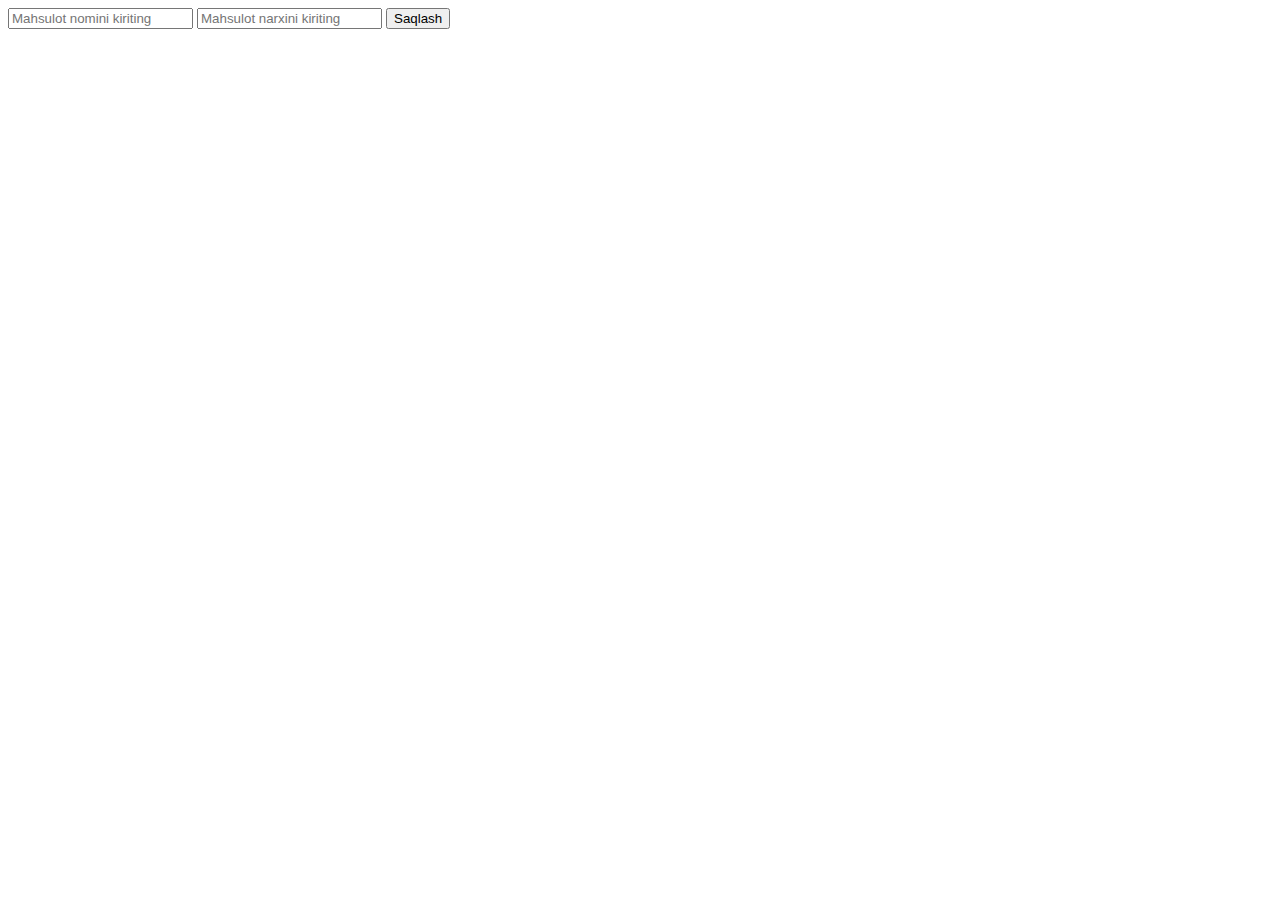
<file: 1.js/dars_11/index.html>
<!DOCTYPE html>
<html lang="en">
  <head>
    <meta charset="UTF-8" />
    <meta name="viewport" content="width=device-width, initial-scale=1.0" />
    <script src="./script.js" defer></script>
    <title>Local Storage, Session Storage</title>
    <style>
      ul {
        list-style: none;
        font-size: 40px;
      }
    </style>
  </head>
  <body>
    <input
      type="text"
      id="mahsulotNomi"
      placeholder="Mahsulot nomini kiriting"
    />
    <input
      type="number"
      id="mahsulotNarxi"
      placeholder="Mahsulot narxini kiriting"
    />
    <button id="saqlashBtn">Saqlash</button>

    <ul id="mahsulotlarRo'yxati"></ul>
  </body>
</html>
</file>
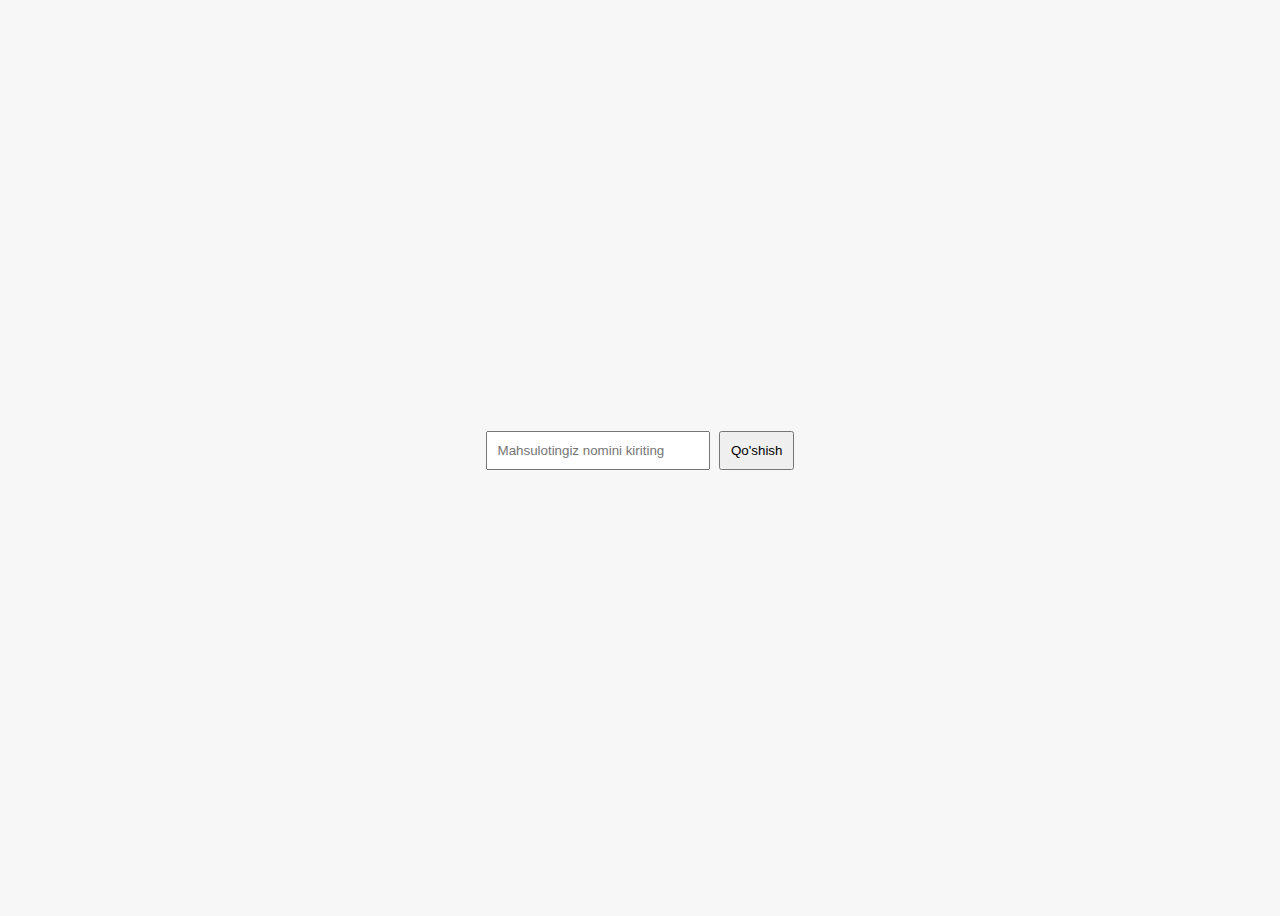
<file: 1.js/dars_13/index.html>
<!DOCTYPE html>
<html lang="en">
<head>
    <meta charset="UTF-8">
    <meta name="viewport" content="width=device-width, initial-scale=1.0">
    <link rel="stylesheet" href="./style.css">
    <script src="./script.js" defer></script>
    <title>CRUD Operatsiyasi 1-mashq</title>
</head>
<body>
    <div class="container">
        <input type="text" placeholder="Mahsulotingiz nomini kiriting" id="productInput">
        <button id="addBtn">Qo'shish</button>

        <ul id="productList"></ul>
    </div>
</body>
</html>
</file>
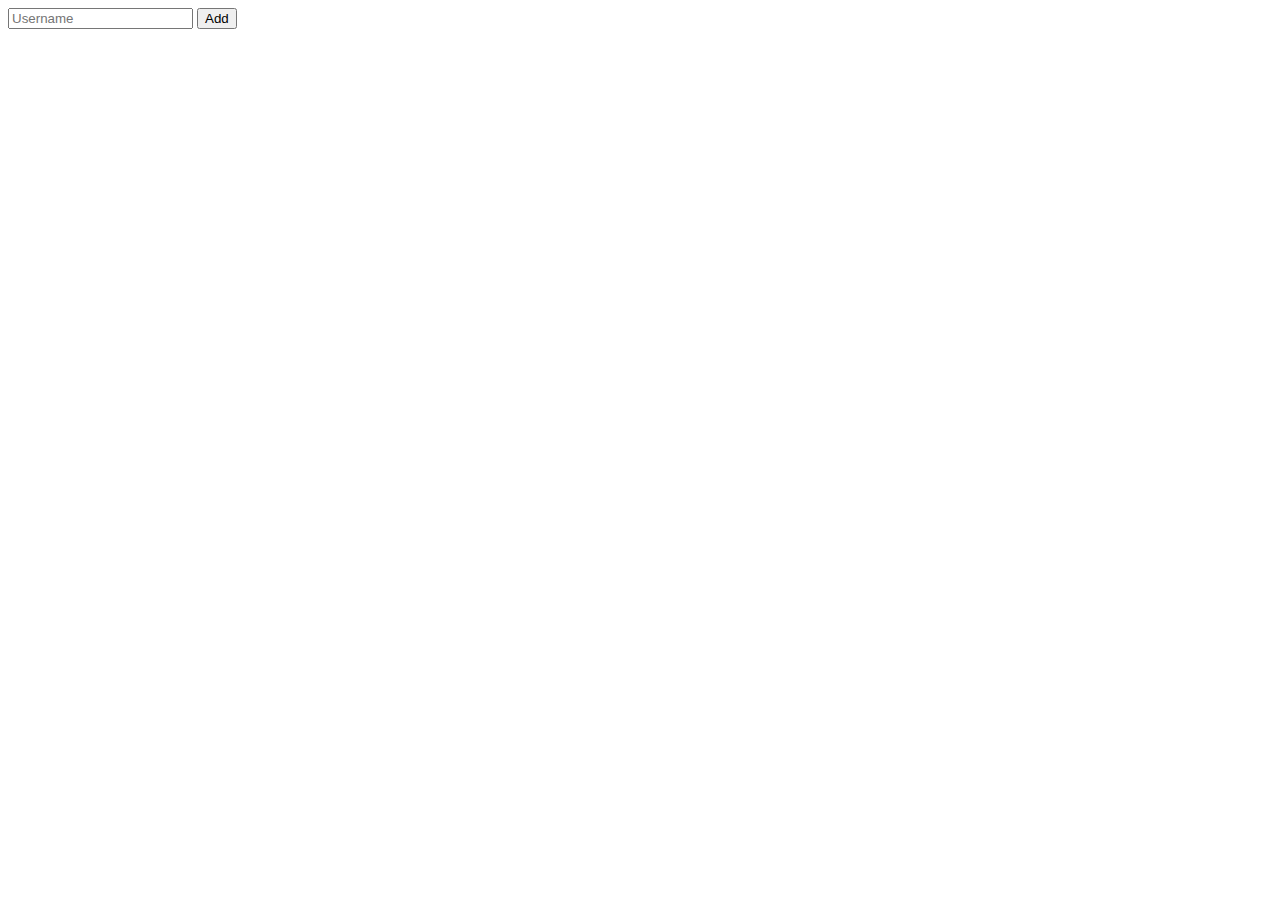
<file: 1.js/dars_14/index.html>
<!DOCTYPE html>
<html lang="en">
<head>
    <meta charset="UTF-8">
    <meta name="viewport" content="width=device-width, initial-scale=1.0">
    <script src="./script.js" defer></script>
    <title>User CRUD</title>
</head>
<body>
    <div class="container">
        <input type="text" placeholder="Username" id="userInput">
        <button id="userBtn">Add</button>

        <ul id="userList"></ul>
    </div>
</body>
</html>
</file>
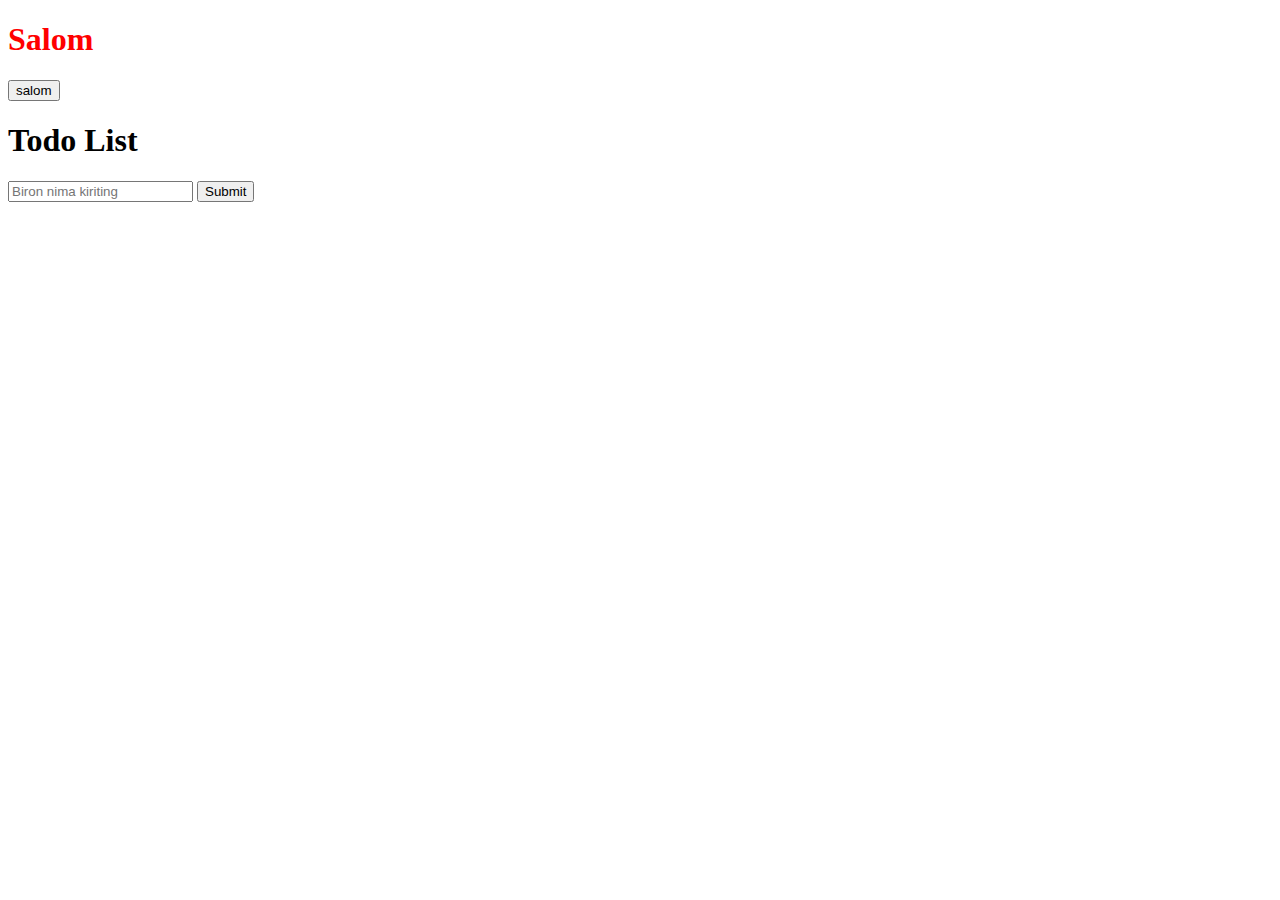
<file: 1.js/dars_6/index.html>
<!DOCTYPE html>
<html lang="en">
<head>
    <meta charset="UTF-8">
    <meta name="viewport" content="width=device-width, initial-scale=1.0">
    <script src="./script.js" defer></script>
    <title>DOM</title>
</head>
<body>
    <span>sdfdsfs</span>
    <button id="salom">salom</button>

    <h1>Todo List</h1>
    <input type="text" placeholder="Biron nima kiriting" id="input" class="input">
    <button id="btn" onclick="add()">Submit</button>

    <ul id="list"></ul>
</body>
</html>
</file>
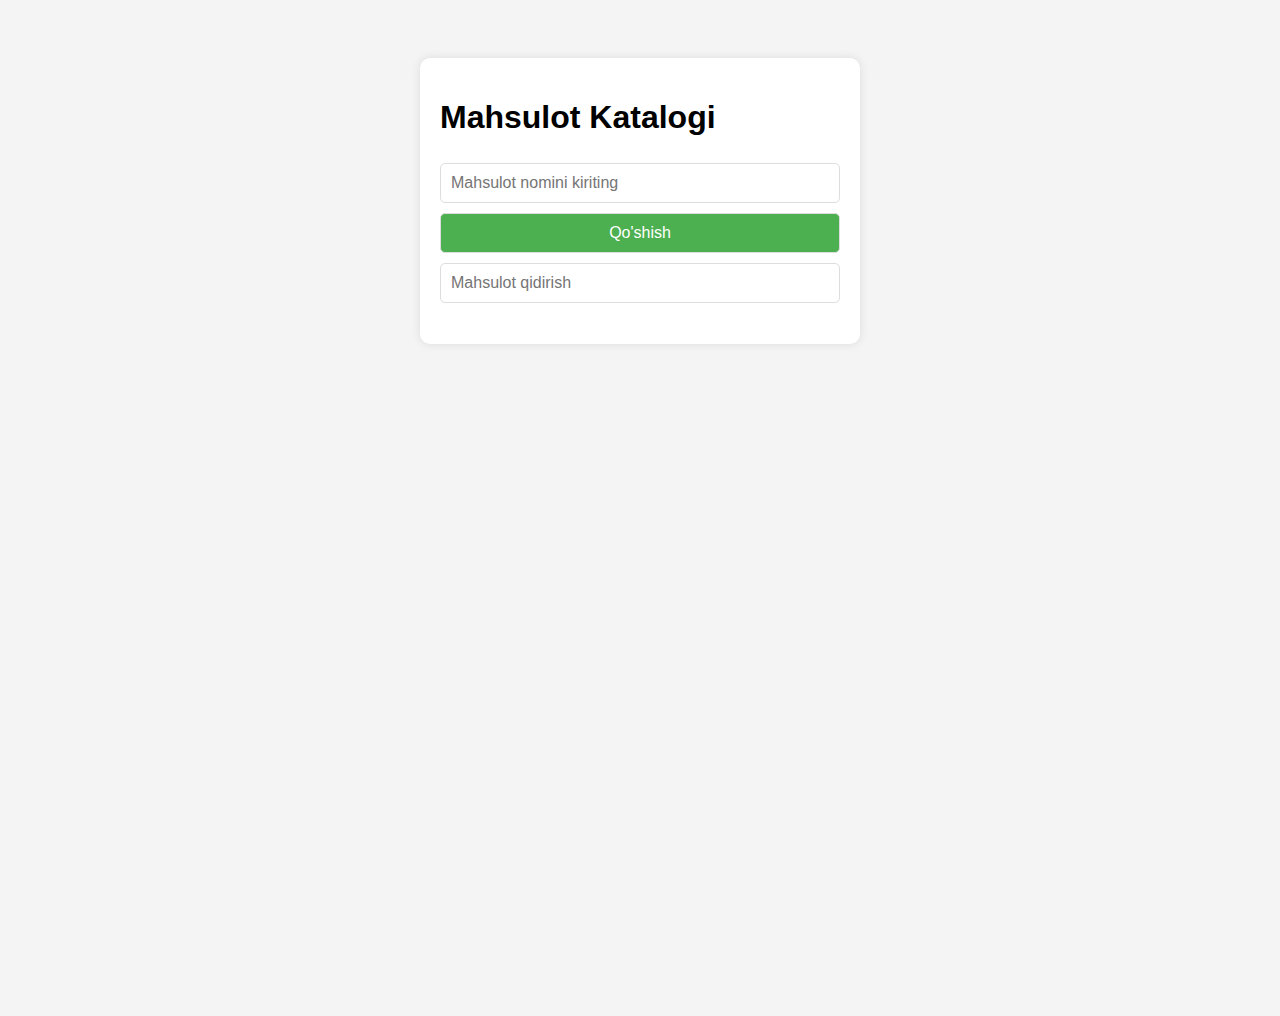
<file: 1.js/dars_7(project)/index.html>
<!DOCTYPE html>
<html lang="uz">
  <head>
    <meta charset="UTF-8" />
    <meta name="viewport" content="width=device-width, initial-scale=1.0" />
    <title>Mahsulot Katalogi</title>
    <link rel="stylesheet" href="style.css" />
  </head>
  <body>
    <div class="container">
      <h1>Mahsulot Katalogi</h1>

      <!-- Mahsulot qo'shish -->
      <input
        type="text"
        id="productInput"
        placeholder="Mahsulot nomini kiriting"
      />
      <button id="addBtn">Qo'shish</button>

      <!-- Mahsulot qidirish -->
      <input type="text" id="searchInput" placeholder="Mahsulot qidirish" />

      <!-- Mahsulot ro'yxati -->
      <ul id="productList"></ul>
    </div>

    <script src="script.js"></script>
  </body>
</html>
</file>
<file: 1.js/dars_13/style.css>
body {
  font-family: Arial, sans-serif;
  display: flex;
  justify-content: center;
  align-items: center;
  min-height: 100vh;
  background-color: #f7f7f7;
}

.container {
  text-align: center;
}

input {
  padding: 10px;
  width: 200px;
}

button {
  padding: 10px;
  margin-left: 5px;
  cursor: pointer;
}

li {
  margin: 10px 0;
  list-style: none;
}
</file>
<file: 1.js/dars_7(project)/style.css>
/* Body markazga keltiriladi */
body {
  font-family: Arial, sans-serif;
  background-color: #f4f4f4;
  display: flex;
  justify-content: center;
  align-items: flex-start;
  min-height: 100vh;
  padding: 50px;
}

/* Container dizayni */
.container {
  background-color: white;
  padding: 20px;
  border-radius: 10px;
  box-shadow: 0 0 10px rgba(0, 0, 0, 0.1);
  width: 400px;
}

/* Input va Button dizayni */
input,
button {
  padding: 10px;
  margin: 5px 0;
  width: 100%;
  box-sizing: border-box;
  border: 1px solid #ddd;
  border-radius: 5px;
  font-size: 16px;
}

button {
  background-color: #4caf50;
  color: white;
  cursor: pointer;
  transition: background-color 0.3s ease;
}

button:hover {
  background-color: #45a049;
}

/* Mahsulot ro'yxati */
ul {
  list-style-type: none;
  padding: 0;
}

li {
  background-color: #f9f9f9;
  padding: 10px;
  margin-bottom: 5px;
  border-radius: 5px;
  display: flex;
  justify-content: space-between;
  align-items: center;
}

/* O'chirish tugmasi */
li button {
  background-color: #e74c3c;
  border: none;
  padding: 5px 10px;
  border-radius: 3px;
  color: white;
  cursor: pointer;
  transition: background-color 0.3s ease;
}

li button:hover {
  background-color: #c0392b;
}
</file>
